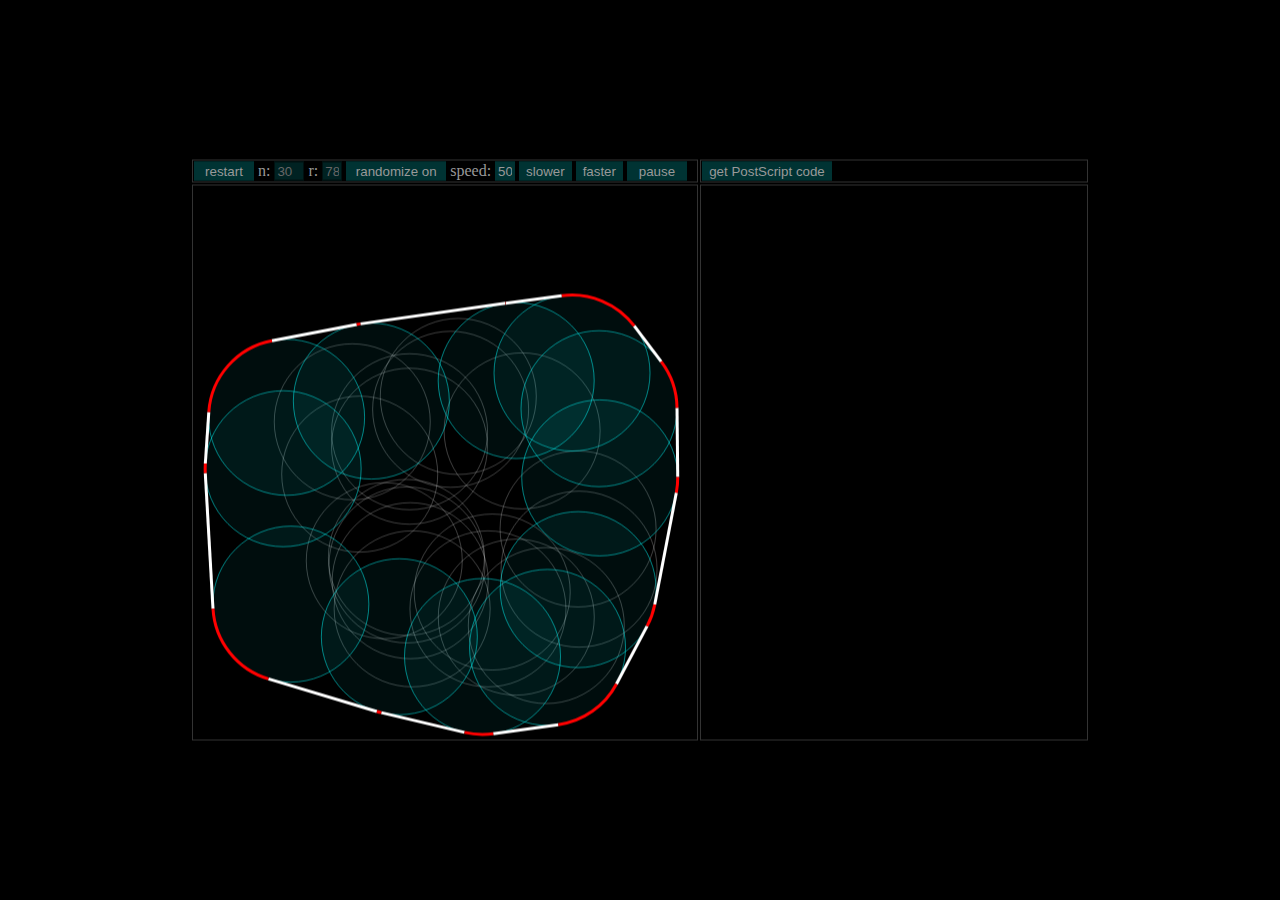
<file: index.html>
<html>
  <head>
    <title>Visualization of algorithm for finding the convex hull of circles</title>
    <link rel="stylesheet" type="text/css" href="app.css" />
    <script type="text/javascript" src="app.js"></script>
  </head>
  <body>
    <table>
      <tr>
        <td>
          <input id="inpG" type="button" value="restart" onclick="app.init();"/>
          <label for="inpN">n:</label>
          <input id="inpN" type="text" maxlength="3" value="10" onchange="checkDecimal(this,2,999,10);"/>
          <label for="inpR">r:</label>
          <input id="inpR" type="text" maxlength="2" value="30" onchange="checkDecimal(this,2,99,30);"/>
          <input id="inpRand" type="button" value="randomize on" onclick="app.switchRandom();">
          <label for="inpFPS">speed:</label>
          <input id="inpFPS" type="text" maxlength="2" value="50" onchange="if(checkDecimal(this,1,99,50)){app.updateSpeed(this.value)};"/>
          <input id="inpSlower" type="button" value="slower" onclick="app.speedDown();"/>
          <input id="inpFaster" type="button" value="faster" onclick="app.speedUp();"/>
          <input id="inpS" type="button" value="pause" onclick="app.pause();"/>
        </td>
        <td>
          <input id="inpPS" type="button" value="get PostScript code" onclick="app.getPS();"/>
        </td>
      </tr>
      <tr>
        <td>
          <canvas id="canvas" width="500" height="550"></canvas>
        </td>
        <td id="tdPS">
          <pre id="codePS"></pre>
        </td>
      </tr>
    </table>
  </body>
</html>
</file>
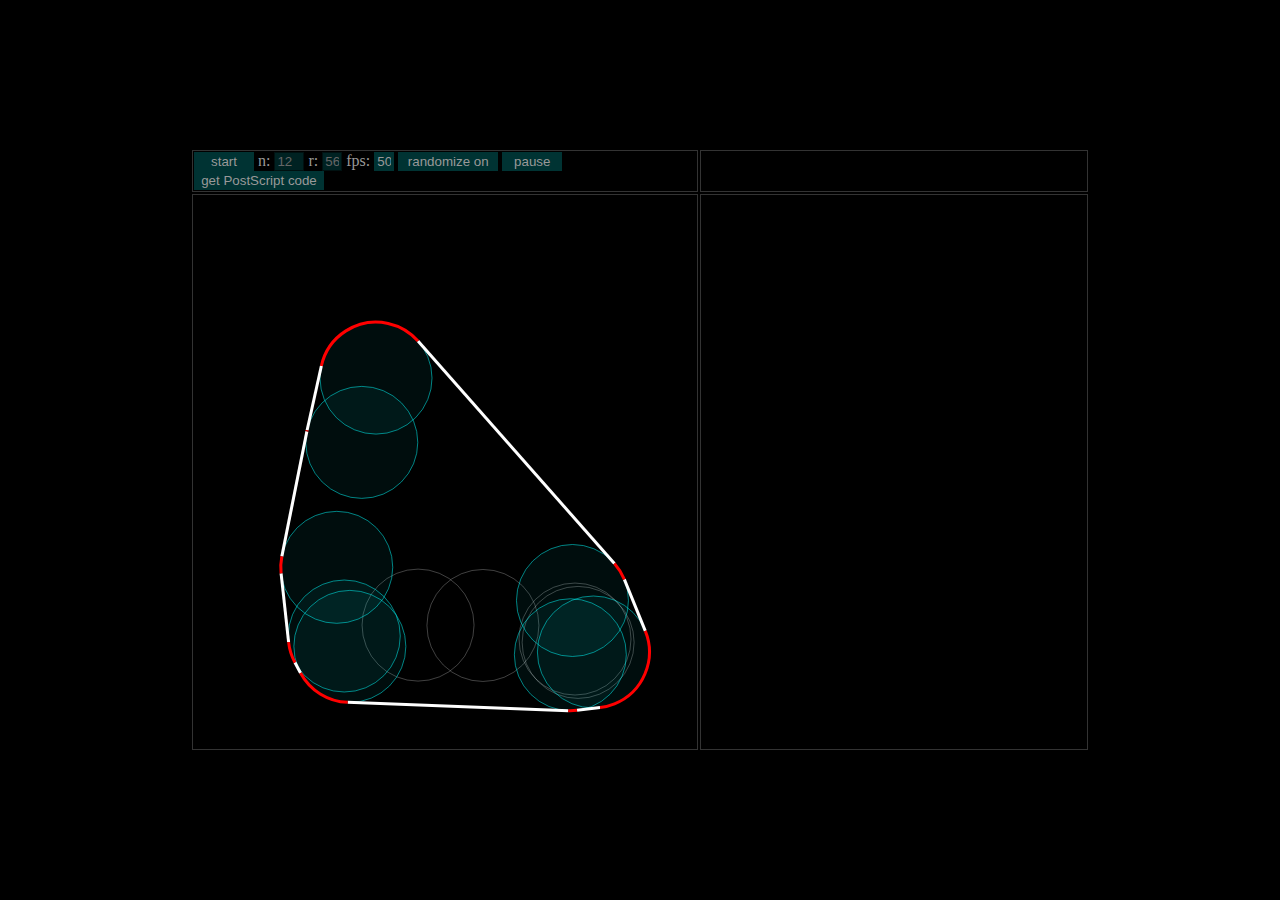
<file: app.html>
<html>
  <head>
    <title>Wizualizacja algorytmu rysowania obwiedni wypukłej zbioru okręgów</title>
    <link rel="stylesheet" type="text/css" href="app.css" />
    <script type="text/javascript" src="app.js"></script>
  </head>
  <body>
    <table>
      <tr>
        <td>
          <input id="inpG" type="button" value="start" onclick="app.init();"/>
          <label for="inpN">n:</label>
          <input id="inpN" type="text" maxlength="3" value="10" onchange="checkDecimal(this,2,999,10);"/>
          <label for="inpR">r:</label>
          <input id="inpR" type="text" maxlength="2" value="30" onchange="checkDecimal(this,2,99,30);"/>
          <label for="inpFPS">fps:</label>
          <input id="inpFPS" type="text" maxlength="2" value="50" onchange="if(checkDecimal(this,1,99,50)){app.updateFPS(this.value)};"/>
          <input id="inpRand" type="button" value="randomize on" onclick="app.switchRandom();">
          <input id="inpS" type="button" value="pause" onclick="app.pause();"/>
          <input id="inpPS" type="button" value="get PostScript code" onclick="app.getPS();"/>
        </td>
      <td>
      </td>
    </tr>
    <tr>
      <td>
        <canvas id="canvas" width="500" height="550"></canvas>
      </td>
      <td id="tdPS">
        <pre id="codePS"></pre>
        </td>
      </tr>
    </table>
  </body>
</html>
</file>
<file: app.css>
body{
    margin:0 auto;
    padding:0;
    background-color:black;
    color:#999;
    width:900px;
}
canvas{
    background-color:black;
    border:1px solid #000;
}
table{
    width:900px;
    position:absolute;
    left:50%;
    top:50%;
    transform:translate(-50%, -50%);   
    -webkit-transform:translate(-50%, -50%);
    -moz-transform:translate(-50%, -50%);
    -ms-transform:translate(-50%, -50%);
}
td{
    vertical-align:top;
    border:1px solid #333;
}
td#tdPS{
    width:384px;
}
pre#codePS{
    max-height:550px; min-height:550px; height:auto !important; height:550px; /* IE6 min-height hack */
    overflow:scroll;
    overflow-y:auto;
    overflow-x:auto;
    font-size:7pt;
}
a{
    color:#CCF;
}
a:hover{color:white;}

input{
    background-color:#033;
    border:1px solid #033;
    color:#999;
    outline: none;
}
input.inpClick{
    border:1px solid #033;
    font-weight:bold;
}
input.inpTxt{
    width:25px;
}
input#inpG{
    width: 60px;
}
input#inpS{
    width: 60px;
}
input#inpN{
    width: 30px;
}
input#inpR{
    width: 20px;
}
input#inpFPS{
    width: 20px;
}
input#inpPS{
    width: 130px;
}
input#inpRand{
    width:100px;
}
input:hover{
    background-color:#044;
    color:#FFF;
}
input[type="button"]{
    cursor:pointer;
}
input[disabled]{
    border:1px solid #011;
    background-color:#022;
    color:#666 !important;
    cursor:default;
}
::-moz-selection{
    background-color:inherit;
}
::selection{
    background-color:inherit;
}
pre::-moz-selection{
    background-color:#044;
    color:#fff;
}
pre::selection{
    background-color:#044;
    color:rgba(255,255,255,0.99);
}
</file>
